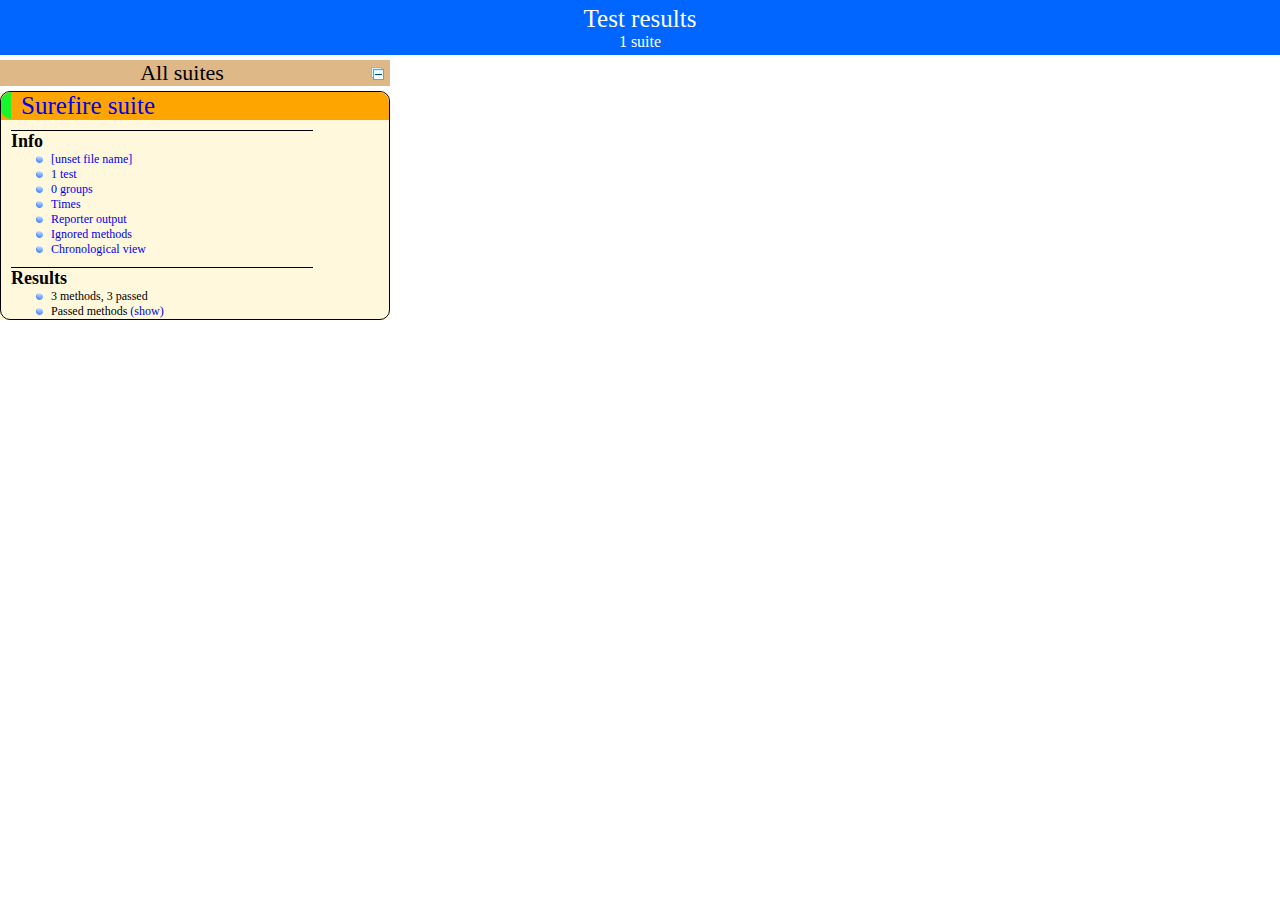
<file: hotelms/target/surefire-reports/index.html>
<!DOCTYPE html>

<html>
  <head>
  <title>TestNG reports</title>

    <link type="text/css" href="testng-reports.css" rel="stylesheet" />  
    <script type="text/javascript" src="jquery-1.7.1.min.js"></script>
    <script type="text/javascript" src="testng-reports.js"></script>
    <script type="text/javascript" src="https://www.google.com/jsapi"></script>
    <script type='text/javascript'>
      google.load('visualization', '1', {packages:['table']});
      google.setOnLoadCallback(drawTable);
      var suiteTableInitFunctions = new Array();
      var suiteTableData = new Array();
    </script>
    <!--
      <script type="text/javascript" src="jquery-ui/js/jquery-ui-1.8.16.custom.min.js"></script>
     -->
  </head>

  <body>
    <div class="top-banner-root">
      <span class="top-banner-title-font">Test results</span>
      <br/>
      <span class="top-banner-font-1">1 suite</span>
    </div> <!-- top-banner-root -->
    <div class="navigator-root">
      <div class="navigator-suite-header">
        <span>All suites</span>
        <a href="#" class="collapse-all-link" title="Collapse/expand all the suites">
          <img class="collapse-all-icon" src="collapseall.gif">
          </img> <!-- collapse-all-icon -->
        </a> <!-- collapse-all-link -->
      </div> <!-- navigator-suite-header -->
      <div class="suite">
        <div class="rounded-window">
          <div class="suite-header light-rounded-window-top">
            <a href="#" class="navigator-link" panel-name="suite-Surefire_suite">
              <span class="suite-name border-passed">Surefire suite</span>
            </a> <!-- navigator-link -->
          </div> <!-- suite-header light-rounded-window-top -->
          <div class="navigator-suite-content">
            <div class="suite-section-title">
              <span>Info</span>
            </div> <!-- suite-section-title -->
            <div class="suite-section-content">
              <ul>
                <li>
                  <a href="#" class="navigator-link " panel-name="test-xml-Surefire_suite">
                    <span>[unset file name]</span>
                  </a> <!-- navigator-link  -->
                </li>
                <li>
                  <a href="#" class="navigator-link " panel-name="testlist-Surefire_suite">
                    <span class="test-stats">1 test</span>
                  </a> <!-- navigator-link  -->
                </li>
                <li>
                  <a href="#" class="navigator-link " panel-name="group-Surefire_suite">
                    <span>0 groups</span>
                  </a> <!-- navigator-link  -->
                </li>
                <li>
                  <a href="#" class="navigator-link " panel-name="times-Surefire_suite">
                    <span>Times</span>
                  </a> <!-- navigator-link  -->
                </li>
                <li>
                  <a href="#" class="navigator-link " panel-name="reporter-Surefire_suite">
                    <span>Reporter output</span>
                  </a> <!-- navigator-link  -->
                </li>
                <li>
                  <a href="#" class="navigator-link " panel-name="ignored-methods-Surefire_suite">
                    <span>Ignored methods</span>
                  </a> <!-- navigator-link  -->
                </li>
                <li>
                  <a href="#" class="navigator-link " panel-name="chronological-Surefire_suite">
                    <span>Chronological view</span>
                  </a> <!-- navigator-link  -->
                </li>
              </ul>
            </div> <!-- suite-section-content -->
            <div class="result-section">
              <div class="suite-section-title">
                <span>Results</span>
              </div> <!-- suite-section-title -->
              <div class="suite-section-content">
                <ul>
                  <li>
                    <span class="method-stats">3 methods,   3 passed</span>
                  </li>
                  <li>
                    <span class="method-list-title passed">Passed methods</span>
                    <span class="show-or-hide-methods passed">
                      <a href="#" panel-name="suite-Surefire_suite" class="hide-methods passed suite-Surefire_suite"> (hide)</a> <!-- hide-methods passed suite-Surefire_suite -->
                      <a href="#" panel-name="suite-Surefire_suite" class="show-methods passed suite-Surefire_suite"> (show)</a> <!-- show-methods passed suite-Surefire_suite -->
                    </span>
                    <div class="method-list-content passed suite-Surefire_suite">
                      <span>
                        <img width="3%" src="passed.png"/>
                        <a href="#" class="method navigator-link" panel-name="suite-Surefire_suite" title="team.smart.service.UserServiceTest" hash-for-method="testAddLoginLog">testAddLoginLog</a> <!-- method navigator-link -->
                      </span>
                      <br/>
                      <span>
                        <img width="3%" src="passed.png"/>
                        <a href="#" class="method navigator-link" panel-name="suite-Surefire_suite" title="team.smart.service.UserServiceTest" hash-for-method="testFindUserByUserName">testFindUserByUserName</a> <!-- method navigator-link -->
                      </span>
                      <br/>
                      <span>
                        <img width="3%" src="passed.png"/>
                        <a href="#" class="method navigator-link" panel-name="suite-Surefire_suite" title="team.smart.service.UserServiceTest" hash-for-method="testHasMatchUser">testHasMatchUser</a> <!-- method navigator-link -->
                      </span>
                      <br/>
                    </div> <!-- method-list-content passed suite-Surefire_suite -->
                  </li>
                </ul>
              </div> <!-- suite-section-content -->
            </div> <!-- result-section -->
          </div> <!-- navigator-suite-content -->
        </div> <!-- rounded-window -->
      </div> <!-- suite -->
    </div> <!-- navigator-root -->
    <div class="wrapper">
      <div class="main-panel-root">
        <div panel-name="suite-Surefire_suite" class="panel Surefire_suite">
          <div class="suite-Surefire_suite-class-passed">
            <div class="main-panel-header rounded-window-top">
              <img src="passed.png"/>
              <span class="class-name">team.smart.service.UserServiceTest</span>
            </div> <!-- main-panel-header rounded-window-top -->
            <div class="main-panel-content rounded-window-bottom">
              <div class="method">
                <div class="method-content">
                  <a name="testAddLoginLog">
                  </a> <!-- testAddLoginLog -->
                  <span class="method-name">testAddLoginLog</span>
                </div> <!-- method-content -->
              </div> <!-- method -->
              <div class="method">
                <div class="method-content">
                  <a name="testFindUserByUserName">
                  </a> <!-- testFindUserByUserName -->
                  <span class="method-name">testFindUserByUserName</span>
                </div> <!-- method-content -->
              </div> <!-- method -->
              <div class="method">
                <div class="method-content">
                  <a name="testHasMatchUser">
                  </a> <!-- testHasMatchUser -->
                  <span class="method-name">testHasMatchUser</span>
                </div> <!-- method-content -->
              </div> <!-- method -->
            </div> <!-- main-panel-content rounded-window-bottom -->
          </div> <!-- suite-Surefire_suite-class-passed -->
        </div> <!-- panel Surefire_suite -->
        <div panel-name="test-xml-Surefire_suite" class="panel">
          <div class="main-panel-header rounded-window-top">
          </div> <!-- main-panel-header rounded-window-top -->
          <div class="main-panel-content rounded-window-bottom">
            <pre>
&lt;?xml version=&quot;1.0&quot; encoding=&quot;UTF-8&quot;?&gt;
&lt;!DOCTYPE suite SYSTEM &quot;http://testng.org/testng-1.0.dtd&quot;&gt;
&lt;suite thread-count=&quot;10&quot; verbose=&quot;0&quot; name=&quot;Surefire suite&quot; parallel=&quot;methods&quot;&gt;
  &lt;test name=&quot;Surefire test&quot;&gt;
    &lt;classes&gt;
      &lt;class name=&quot;team.smart.service.UserServiceTest&quot;/&gt;
    &lt;/classes&gt;
  &lt;/test&gt; &lt;!-- Surefire test --&gt;
&lt;/suite&gt; &lt;!-- Surefire suite --&gt;
            </pre>
          </div> <!-- main-panel-content rounded-window-bottom -->
        </div> <!-- panel -->
        <div panel-name="testlist-Surefire_suite" class="panel">
          <div class="main-panel-header rounded-window-top">
            <span class="header-content">Tests for Surefire suite</span>
          </div> <!-- main-panel-header rounded-window-top -->
          <div class="main-panel-content rounded-window-bottom">
            <ul>
              <li>
                <span class="test-name">Surefire test (1 class)</span>
              </li>
            </ul>
          </div> <!-- main-panel-content rounded-window-bottom -->
        </div> <!-- panel -->
        <div panel-name="group-Surefire_suite" class="panel">
          <div class="main-panel-header rounded-window-top">
            <span class="header-content">Groups for Surefire suite</span>
          </div> <!-- main-panel-header rounded-window-top -->
          <div class="main-panel-content rounded-window-bottom">
          </div> <!-- main-panel-content rounded-window-bottom -->
        </div> <!-- panel -->
        <div panel-name="times-Surefire_suite" class="panel">
          <div class="main-panel-header rounded-window-top">
            <span class="header-content">Times for Surefire suite</span>
          </div> <!-- main-panel-header rounded-window-top -->
          <div class="main-panel-content rounded-window-bottom">
            <div class="times-div">
              <script type="text/javascript">
suiteTableInitFunctions.push('tableData_Surefire_suite');
function tableData_Surefire_suite() {
var data = new google.visualization.DataTable();
data.addColumn('number', 'Number');
data.addColumn('string', 'Method');
data.addColumn('string', 'Class');
data.addColumn('number', 'Time (ms)');
data.addRows(3);
data.setCell(0, 0, 0)
data.setCell(0, 1, 'testFindUserByUserName')
data.setCell(0, 2, 'team.smart.service.UserServiceTest')
data.setCell(0, 3, 294);
data.setCell(1, 0, 1)
data.setCell(1, 1, 'testAddLoginLog')
data.setCell(1, 2, 'team.smart.service.UserServiceTest')
data.setCell(1, 3, 216);
data.setCell(2, 0, 2)
data.setCell(2, 1, 'testHasMatchUser')
data.setCell(2, 2, 'team.smart.service.UserServiceTest')
data.setCell(2, 3, 91);
window.suiteTableData['Surefire_suite']= { tableData: data, tableDiv: 'times-div-Surefire_suite'}
return data;
}
              </script>
              <span class="suite-total-time">Total running time: 601 ms</span>
              <div id="times-div-Surefire_suite">
              </div> <!-- times-div-Surefire_suite -->
            </div> <!-- times-div -->
          </div> <!-- main-panel-content rounded-window-bottom -->
        </div> <!-- panel -->
        <div panel-name="reporter-Surefire_suite" class="panel">
          <div class="main-panel-header rounded-window-top">
            <span class="header-content">Reporter output for Surefire suite</span>
          </div> <!-- main-panel-header rounded-window-top -->
          <div class="main-panel-content rounded-window-bottom">
          </div> <!-- main-panel-content rounded-window-bottom -->
        </div> <!-- panel -->
        <div panel-name="ignored-methods-Surefire_suite" class="panel">
          <div class="main-panel-header rounded-window-top">
            <span class="header-content">0 ignored methods</span>
          </div> <!-- main-panel-header rounded-window-top -->
          <div class="main-panel-content rounded-window-bottom">
          </div> <!-- main-panel-content rounded-window-bottom -->
        </div> <!-- panel -->
        <div panel-name="chronological-Surefire_suite" class="panel">
          <div class="main-panel-header rounded-window-top">
            <span class="header-content">Methods in chronological order</span>
          </div> <!-- main-panel-header rounded-window-top -->
          <div class="main-panel-content rounded-window-bottom">
            <div class="chronological-class">
              <div class="chronological-class-name">team.smart.service.UserServiceTest</div> <!-- chronological-class-name -->
              <div class="configuration-class before">
                <span class="method-name">springTestContextBeforeTestClass</span>
                <span class="method-start">0 ms</span>
              </div> <!-- configuration-class before -->
              <div class="configuration-class before">
                <span class="method-name">springTestContextPrepareTestInstance</span>
                <span class="method-start">0 ms</span>
              </div> <!-- configuration-class before -->
              <div class="configuration-method before">
                <span class="method-name">springTestContextBeforeTestMethod(public void team.smart.service.UserServiceTest.testAddLoginLog())</span>
                <span class="method-start">1064 ms</span>
              </div> <!-- configuration-method before -->
              <div class="configuration-method before">
                <span class="method-name">springTestContextBeforeTestMethod(public void team.smart.service.UserServiceTest.testHasMatchUser())</span>
                <span class="method-start">1064 ms</span>
              </div> <!-- configuration-method before -->
              <div class="configuration-method before">
                <span class="method-name">springTestContextBeforeTestMethod(public void team.smart.service.UserServiceTest.testFindUserByUserName() throws java.lang.Exception)</span>
                <span class="method-start">1064 ms</span>
              </div> <!-- configuration-method before -->
              <div class="test-method">
                <span class="method-name">testAddLoginLog</span>
                <span class="method-start">1363 ms</span>
              </div> <!-- test-method -->
              <div class="test-method">
                <span class="method-name">testFindUserByUserName</span>
                <span class="method-start">1363 ms</span>
              </div> <!-- test-method -->
              <div class="test-method">
                <span class="method-name">testHasMatchUser</span>
                <span class="method-start">1363 ms</span>
              </div> <!-- test-method -->
              <div class="configuration-method after">
                <span class="method-name">springTestContextAfterTestMethod(public void team.smart.service.UserServiceTest.testHasMatchUser())</span>
                <span class="method-start">1454 ms</span>
              </div> <!-- configuration-method after -->
              <div class="configuration-method after">
                <span class="method-name">springTestContextAfterTestMethod(public void team.smart.service.UserServiceTest.testAddLoginLog())</span>
                <span class="method-start">1579 ms</span>
              </div> <!-- configuration-method after -->
              <div class="configuration-class after">
                <span class="method-name">springTestContextAfterTestClass</span>
                <span class="method-start">1657 ms</span>
              </div> <!-- configuration-class after -->
              <div class="configuration-method after">
                <span class="method-name">springTestContextAfterTestMethod(public void team.smart.service.UserServiceTest.testFindUserByUserName() throws java.lang.Exception)</span>
                <span class="method-start">1657 ms</span>
              </div> <!-- configuration-method after -->
          </div> <!-- main-panel-content rounded-window-bottom -->
        </div> <!-- panel -->
      </div> <!-- main-panel-root -->
    </div> <!-- wrapper -->
  </body>
</html>
</file>
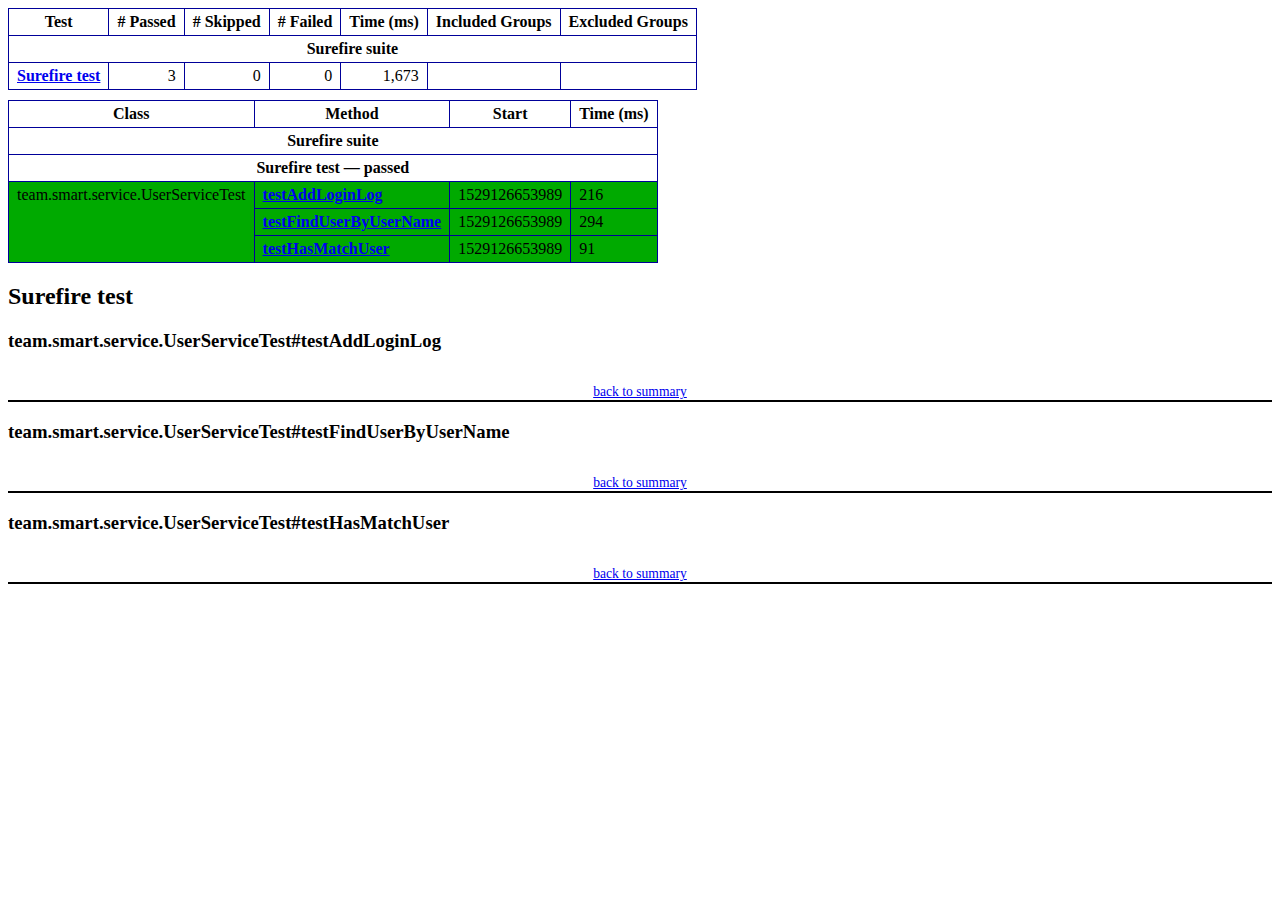
<file: hotelms/target/surefire-reports/emailable-report.html>
<!DOCTYPE html PUBLIC "-//W3C//DTD XHTML 1.1//EN" "http://www.w3.org/TR/xhtml11/DTD/xhtml11.dtd">
<html xmlns="http://www.w3.org/1999/xhtml"><head><title>TestNG Report</title><style type="text/css">table {margin-bottom:10px;border-collapse:collapse;empty-cells:show}th,td {border:1px solid #009;padding:.25em .5em}th {vertical-align:bottom}td {vertical-align:top}table a {font-weight:bold}.stripe td {background-color: #E6EBF9}.num {text-align:right}.passedodd td {background-color: #3F3}.passedeven td {background-color: #0A0}.skippedodd td {background-color: #DDD}.skippedeven td {background-color: #CCC}.failedodd td,.attn {background-color: #F33}.failedeven td,.stripe .attn {background-color: #D00}.stacktrace {white-space:pre;font-family:monospace}.totop {font-size:85%;text-align:center;border-bottom:2px solid #000}</style></head><body><table><tr><th>Test</th><th># Passed</th><th># Skipped</th><th># Failed</th><th>Time (ms)</th><th>Included Groups</th><th>Excluded Groups</th></tr><tr><th colspan="7">Surefire suite</th></tr><tr><td><a href="#t0">Surefire test</a></td><td class="num">3</td><td class="num">0</td><td class="num">0</td><td class="num">1,673</td><td></td><td></td></tr></table><table><thead><tr><th>Class</th><th>Method</th><th>Start</th><th>Time (ms)</th></tr></thead><tbody><tr><th colspan="4">Surefire suite</th></tr></tbody><tbody id="t0"><tr><th colspan="4">Surefire test &#8212; passed</th></tr><tr class="passedeven"><td rowspan="3">team.smart.service.UserServiceTest</td><td><a href="#m0">testAddLoginLog</a></td><td rowspan="1">1529126653989</td><td rowspan="1">216</td></tr><tr class="passedeven"><td><a href="#m1">testFindUserByUserName</a></td><td rowspan="1">1529126653989</td><td rowspan="1">294</td></tr><tr class="passedeven"><td><a href="#m2">testHasMatchUser</a></td><td rowspan="1">1529126653989</td><td rowspan="1">91</td></tr></tbody></table><h2>Surefire test</h2><h3 id="m0">team.smart.service.UserServiceTest#testAddLoginLog</h3><table class="result"></table><p class="totop"><a href="#summary">back to summary</a></p><h3 id="m1">team.smart.service.UserServiceTest#testFindUserByUserName</h3><table class="result"></table><p class="totop"><a href="#summary">back to summary</a></p><h3 id="m2">team.smart.service.UserServiceTest#testHasMatchUser</h3><table class="result"></table><p class="totop"><a href="#summary">back to summary</a></p></body></html>
</file>
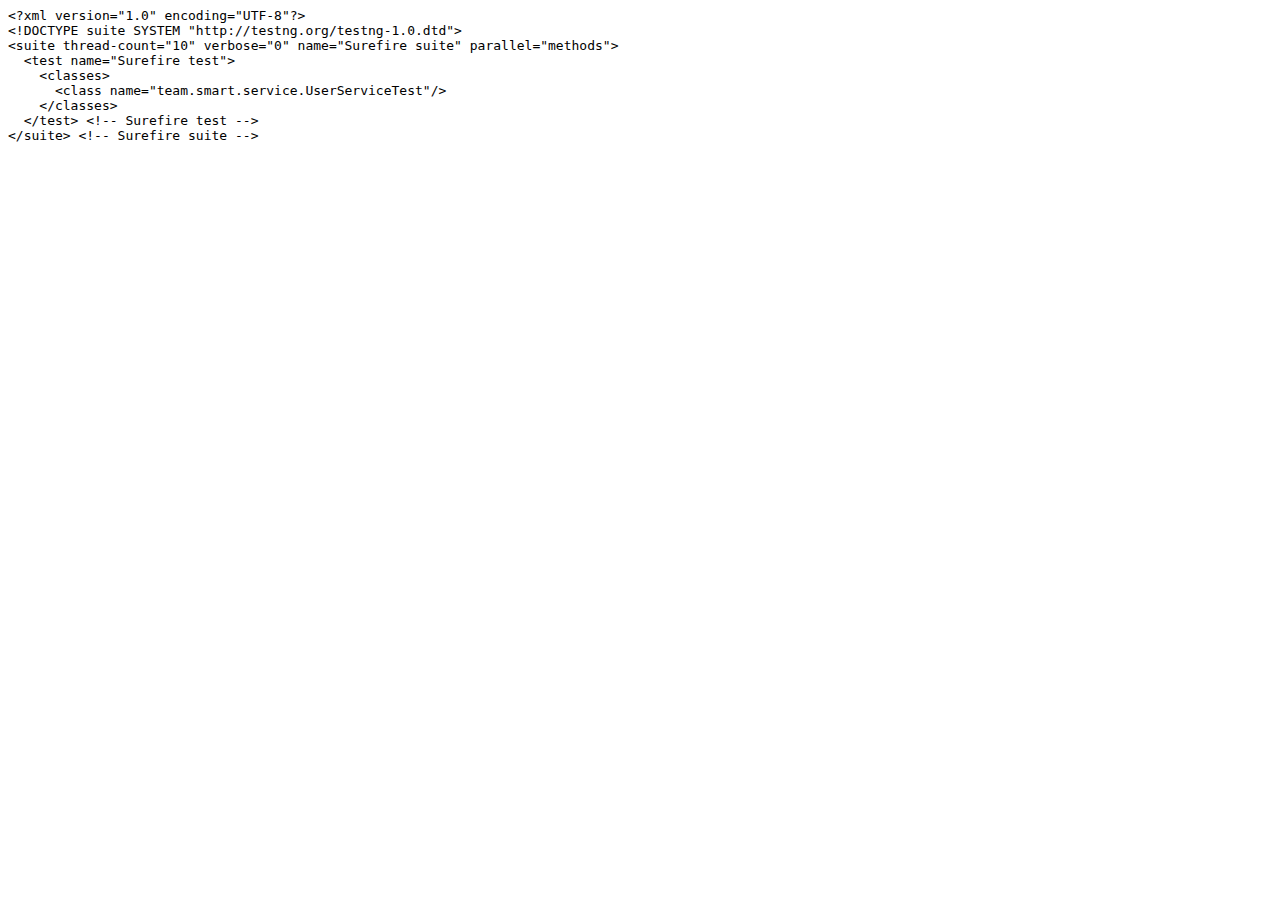
<file: hotelms/target/surefire-reports/old/Surefire suite/testng.xml.html>
<html><head><title>testng.xml for Surefire suite</title></head><body><tt>&lt;?xml&nbsp;version="1.0"&nbsp;encoding="UTF-8"?&gt;<br/>&lt;!DOCTYPE&nbsp;suite&nbsp;SYSTEM&nbsp;"http://testng.org/testng-1.0.dtd"&gt;<br/>&lt;suite&nbsp;thread-count="10"&nbsp;verbose="0"&nbsp;name="Surefire&nbsp;suite"&nbsp;parallel="methods"&gt;<br/>&nbsp;&nbsp;&lt;test&nbsp;name="Surefire&nbsp;test"&gt;<br/>&nbsp;&nbsp;&nbsp;&nbsp;&lt;classes&gt;<br/>&nbsp;&nbsp;&nbsp;&nbsp;&nbsp;&nbsp;&lt;class&nbsp;name="team.smart.service.UserServiceTest"/&gt;<br/>&nbsp;&nbsp;&nbsp;&nbsp;&lt;/classes&gt;<br/>&nbsp;&nbsp;&lt;/test&gt;&nbsp;&lt;!--&nbsp;Surefire&nbsp;test&nbsp;--&gt;<br/>&lt;/suite&gt;&nbsp;&lt;!--&nbsp;Surefire&nbsp;suite&nbsp;--&gt;<br/></tt></body></html>
</file>
<file: hotelms/target/surefire-reports/testng-reports.css>
body {
    margin: 0px 0px 5px 5px;
}

ul {
    margin: 0px;
}

li {
    list-style-type: none;
}

a {
    text-decoration: none;
}

a:hover {
    text-decoration: underline;
}

.navigator-selected {
    background: #ffa500;
}

.wrapper {
    position: absolute;
    top: 60px;
    bottom: 0;
    left: 400px;
    right: 0;
    overflow: auto;
}

.navigator-root {
    position: absolute;
    top: 60px;
    bottom: 0;
    left: 0;
    width: 400px;
    overflow-y: auto;
}

.suite {
    margin: 0px 10px 10px 0px;
    background-color: #fff8dc;
}

.suite-name {
    padding-left: 10px;
    font-size: 25px;
    font-family: Times;
}

.main-panel-header {
    padding: 5px;
    background-color: #9FB4D9; //afeeee;
    font-family: monospace;
    font-size: 18px;
}

.main-panel-content {
    padding: 5px;
    margin-bottom: 10px;
    background-color: #DEE8FC; //d0ffff;
}

.rounded-window {
    border-radius: 10px;
    border-style: solid;
    border-width: 1px;
}

.rounded-window-top {
    border-top-right-radius: 10px 10px;
    border-top-left-radius: 10px 10px;
    border-style: solid;
    border-width: 1px;
    overflow: auto;
}

.light-rounded-window-top {
    border-top-right-radius: 10px 10px;
    border-top-left-radius: 10px 10px;
}

.rounded-window-bottom {
    border-style: solid;
    border-width: 0px 1px 1px 1px;
    border-bottom-right-radius: 10px 10px;
    border-bottom-left-radius: 10px 10px;
    overflow: auto;
}

.method-name {
    font-size: 12px;
    font-family: monospace;
}

.method-content {
    border-style: solid;
    border-width: 0px 0px 1px 0px;
    margin-bottom: 10;
    padding-bottom: 5px;
    width: 80%;
}

.parameters {
    font-size: 14px;
    font-family: monospace;
}

.stack-trace {
    white-space: pre;
    font-family: monospace;
    font-size: 12px;
    font-weight: bold;
    margin-top: 0px;
    margin-left: 20px;
}

.testng-xml {
    font-family: monospace;
}

.method-list-content {
    margin-left: 10px;
}

.navigator-suite-content {
    margin-left: 10px;
    font: 12px 'Lucida Grande';
}

.suite-section-title {
    margin-top: 10px;
    width: 80%;
    border-style: solid;
    border-width: 1px 0px 0px 0px;
    font-family: Times;
    font-size: 18px;
    font-weight: bold;
}

.suite-section-content {
    list-style-image: url(bullet_point.png);
}

.top-banner-root {
    position: absolute;
    top: 0;
    height: 45px;
    left: 0;
    right: 0;
    padding: 5px;
    margin: 0px 0px 5px 0px;
    background-color: #0066ff;
    font-family: Times;
    color: #fff;
    text-align: center;
}

.top-banner-title-font {
    font-size: 25px;
}

.test-name {
    font-family: 'Lucida Grande';
    font-size: 16px;
}

.suite-icon {
    padding: 5px;
    float: right;
    height: 20;
}

.test-group {
    font: 20px 'Lucida Grande';
    margin: 5px 5px 10px 5px;
    border-width: 0px 0px 1px 0px;
    border-style: solid;
    padding: 5px;
}

.test-group-name {
    font-weight: bold;
}

.method-in-group {
    font-size: 16px;
    margin-left: 80px;
}

table.google-visualization-table-table {
    width: 100%;
}

.reporter-method-name {
    font-size: 14px;
    font-family: monospace;
}

.reporter-method-output-div {
    padding: 5px;
    margin: 0px 0px 5px 20px;
    font-size: 12px;
    font-family: monospace;
    border-width: 0px 0px 0px 1px;
    border-style: solid;
}

.ignored-class-div {
    font-size: 14px;
    font-family: monospace;
}

.ignored-methods-div {
    padding: 5px;
    margin: 0px 0px 5px 20px;
    font-size: 12px;
    font-family: monospace;
    border-width: 0px 0px 0px 1px;
    border-style: solid;
}

.border-failed {
    border-top-left-radius: 10px 10px;
    border-bottom-left-radius: 10px 10px;
    border-style: solid;
    border-width: 0px 0px 0px 10px;
    border-color: #f00;
}

.border-skipped {
    border-top-left-radius: 10px 10px;
    border-bottom-left-radius: 10px 10px;
    border-style: solid;
    border-width: 0px 0px 0px 10px;
    border-color: #edc600;
}

.border-passed {
    border-top-left-radius: 10px 10px;
    border-bottom-left-radius: 10px 10px;
    border-style: solid;
    border-width: 0px 0px 0px 10px;
    border-color: #19f52d;
}

.times-div {
    text-align: center;
    padding: 5px;
}

.suite-total-time {
    font: 16px 'Lucida Grande';
}

.configuration-suite {
    margin-left: 20px;
}

.configuration-test {
    margin-left: 40px;
}

.configuration-class {
    margin-left: 60px;
}

.configuration-method {
    margin-left: 80px;
}

.test-method {
    margin-left: 100px;
}

.chronological-class {
    background-color: #0ccff;
    border-style: solid;
    border-width: 0px 0px 1px 1px;
}

.method-start {
    float: right;
}

.chronological-class-name {
    padding: 0px 0px 0px 5px;
    color: #008;
}

.after, .before, .test-method {
    font-family: monospace;
    font-size: 14px;
}

.navigator-suite-header {
    font-size: 22px;
    margin: 0px 10px 5px 0px;
    background-color: #deb887;
    text-align: center;
}

.collapse-all-icon {
    padding: 5px;
    float: right;
}
</file>
